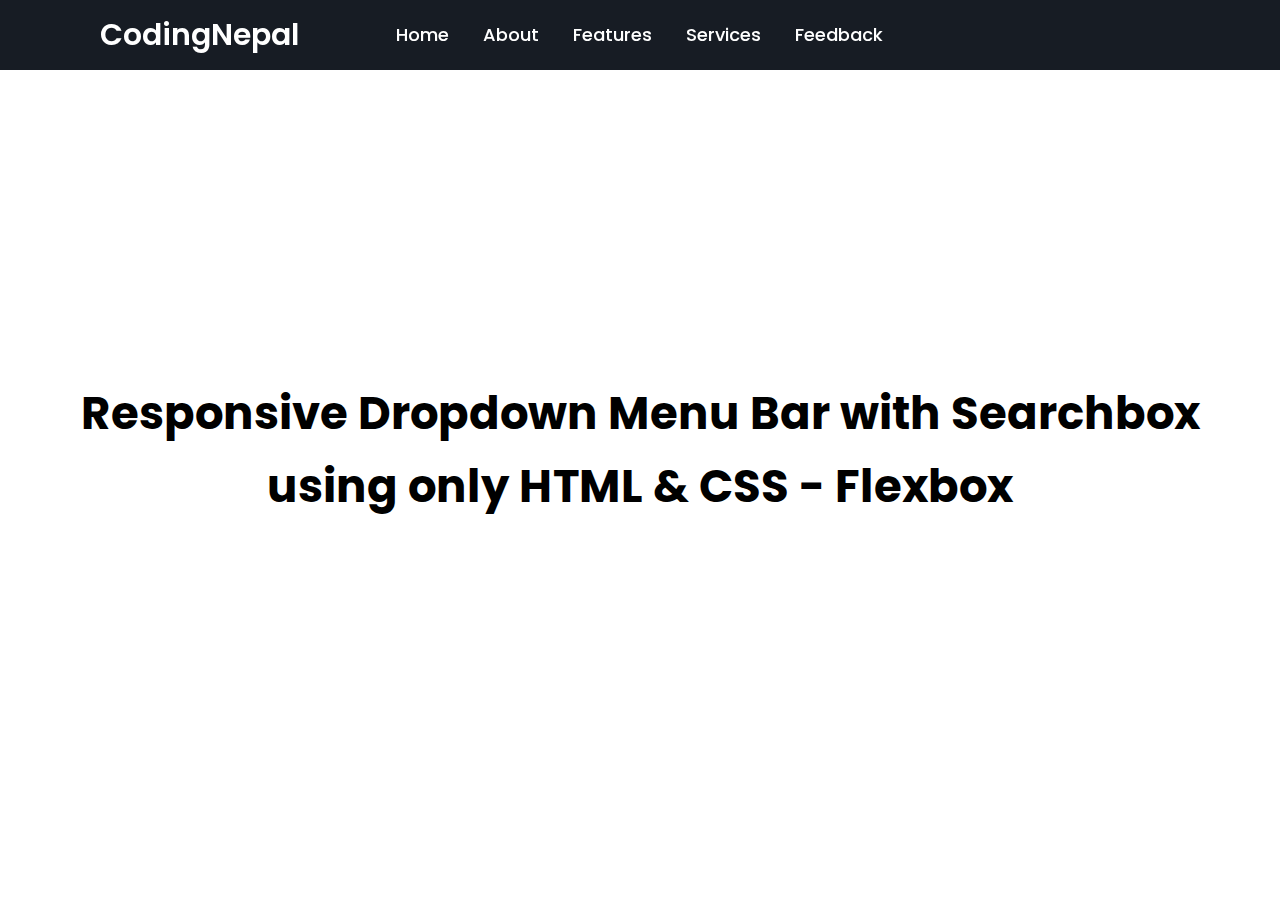
<file: dropdown-meun/index.html>
<!DOCTYPE html>
<html lang="en">
<head>
    <meta charset="UTF-8">
    <meta http-equiv="X-UA-Compatible" content="IE=edge">
    <meta name="viewport" content="width=device-width, initial-scale=1.0">
    <title>Document</title>
    <link rel="stylesheet" href="css/styles.css">
</head>
<body>
    
    <div class="wrapper">
        <nav>
          <input type="checkbox" id="show-search">
          <input type="checkbox" id="show-menu">
          <label for="show-menu" class="menu-icon"><i class="fas fa-bars"></i></label>
          <div class="content">
          <div class="logo"><a href="#">CodingNepal</a></div>
            <ul class="links">
              <li><a href="#">Home</a></li>
              <li><a href="#">About</a></li>
              <li>
                <a href="#" class="desktop-link">Features</a>
                <input type="checkbox" id="show-features">
                <label for="show-features">Features</label>
                <ul>
                  <li><a href="#">Drop Menu 1</a></li>
                  <li><a href="#">Drop Menu 2</a></li>
                  <li><a href="#">Drop Menu 3</a></li>
                  <li><a href="#">Drop Menu 4</a></li>
                </ul>
              </li>
              <li>
                <a href="#" class="desktop-link">Services</a>
                <input type="checkbox" id="show-services">
                <label for="show-services">Services</label>
                <ul>
                  <li><a href="#">Drop Menu 1</a></li>
                  <li><a href="#">Drop Menu 2</a></li>
                  <li><a href="#">Drop Menu 3</a></li>
                  <li>
                    <a href="#" class="desktop-link">More Items</a>
                    <input type="checkbox" id="show-items">
                    <label for="show-items">More Items</label>
                    <ul>
                      <li><a href="#">Sub Menu 1</a></li>
                      <li><a href="#">Sub Menu 2</a></li>
                      <li><a href="#">Sub Menu 3</a></li>
                    </ul>
                  </li>
                </ul>
              </li>
              <li><a href="#">Feedback</a></li>
            </ul>
          </div>
          <label for="show-search" class="search-icon"><i class="fas fa-search"></i></label>
          <form action="#" class="search-box">
            <input type="text" placeholder="Type Something to Search..." required>
            <button type="submit" class="go-icon"><i class="fas fa-long-arrow-alt-right"></i></button>
          </form>
        </nav>
      </div>
      <div class="dummy-text">
        <h2>Responsive Dropdown Menu Bar with Searchbox</h2>
        <h2>using only HTML & CSS - Flexbox</h2>
      </div>
    
</body>
<script src="js/scripts.js"></script>
</html>
</file>
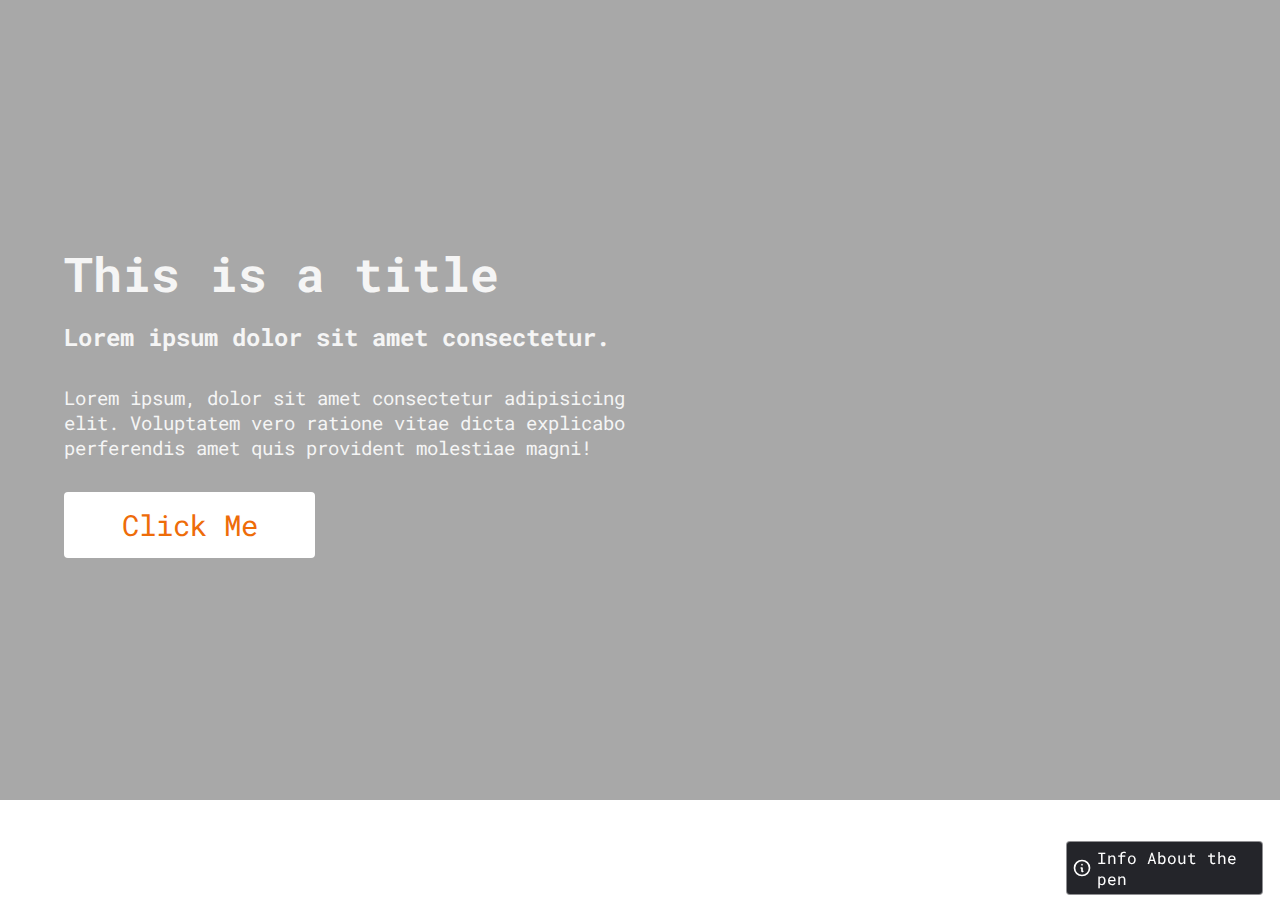
<file: simple-hero-section/index.html>
<!DOCTYPE html>
<html lang="en">
<head>
    <meta charset="UTF-8">
    <meta http-equiv="X-UA-Compatible" content="IE=edge">
    <meta name="viewport" content="width=device-width, initial-scale=1.0">
    <title>Document</title>
    <link rel="stylesheet" href="css/styles.css">
</head>
<body>
    
    <section id="hero">
        <div class="container">
          <div class="info">
            <h1>This is a title</h1>
            <h2>Lorem ipsum dolor sit amet consectetur.</h2>
            <p>Lorem ipsum, dolor sit amet consectetur adipisicing elit. Voluptatem vero ratione vitae dicta explicabo
              perferendis amet quis provident molestiae magni!</p>
            <a href="#">Click Me</a>
          </div>
        </div>
      </section>
      
      <!-- *******************   -->
      <!--  !!!!!!!!!!!!!!!!!!!!!!!!!!! -->
      <!--  This Code is for only the floating card in right bottom corner -->
      <!-- ********************  -->
      
      <div id="webCifar-sidebox">
        <div id="webCifar">
          <h2 class="logo">Web Cifar</h2>
          <p class="author">Coded By <span>Shaif Arfan</span> </p>
          <div class="items">
            <a href="https://www.youtube.com/channel/UCdxaLo9ALJgXgOUDURRPGiQ" target="_blank" class="item youtubeLink">
              <svg title="watch how we made this" xmlns="http://www.w3.org/2000/svg" viewBox="0 0 20 20" fill="currentColor">
                <path d="M10 12a2 2 0 100-4 2 2 0 000 4z" />
                <path fill-rule="evenodd" d="M.458 10C1.732 5.943 5.522 3 10 3s8.268 2.943 9.542 7c-1.274 4.057-5.064 7-9.542 7S1.732 14.057.458 10zM14 10a4 4 0 11-8 0 4 4 0 018 0z" clip-rule="evenodd" />
              </svg>
              <p>Watch how we made this.
              </p>
            </a>
            <a href="https://webcifar.com" target="_blank" class="item">
              <svg xmlns="http://www.w3.org/2000/svg" fill="none" viewBox="0 0 24 24" stroke="currentColor">
                <path stroke-linecap="round" stroke-linejoin="round" stroke-width="2" d="M21 12a9 9 0 01-9 9m9-9a9 9 0 00-9-9m9 9H3m9 9a9 9 0 01-9-9m9 9c1.657 0 3-4.03 3-9s-1.343-9-3-9m0 18c-1.657 0-3-4.03-3-9s1.343-9 3-9m-9 9a9 9 0 019-9" />
              </svg>
              <p>https://webcifar.com</p>
            </a>
      
          </div>
          <div class="close">
            <svg xmlns="http://www.w3.org/2000/svg" viewBox="0 0 20 20" fill="currentColor">
              <path fill-rule="evenodd" d="M4.293 4.293a1 1 0 011.414 0L10 8.586l4.293-4.293a1 1 0 111.414 1.414L11.414 10l4.293 4.293a1 1 0 01-1.414 1.414L10 11.414l-4.293 4.293a1 1 0 01-1.414-1.414L8.586 10 4.293 5.707a1 1 0 010-1.414z" clip-rule="evenodd" />
            </svg>
          </div>
        </div>
        <div id="webCifar-icon">
          <svg xmlns="http://www.w3.org/2000/svg" fill="none" viewBox="0 0 24 24" stroke="currentColor">
            <path stroke-linecap="round" stroke-linejoin="round" stroke-width="2" d="M13 16h-1v-4h-1m1-4h.01M21 12a9 9 0 11-18 0 9 9 0 0118 0z" />
          </svg>
          <p>Info About the pen</p>
        </div>
      </div>
  
</body>
<script src="js/scripts.js"></script>
</html>
</file>
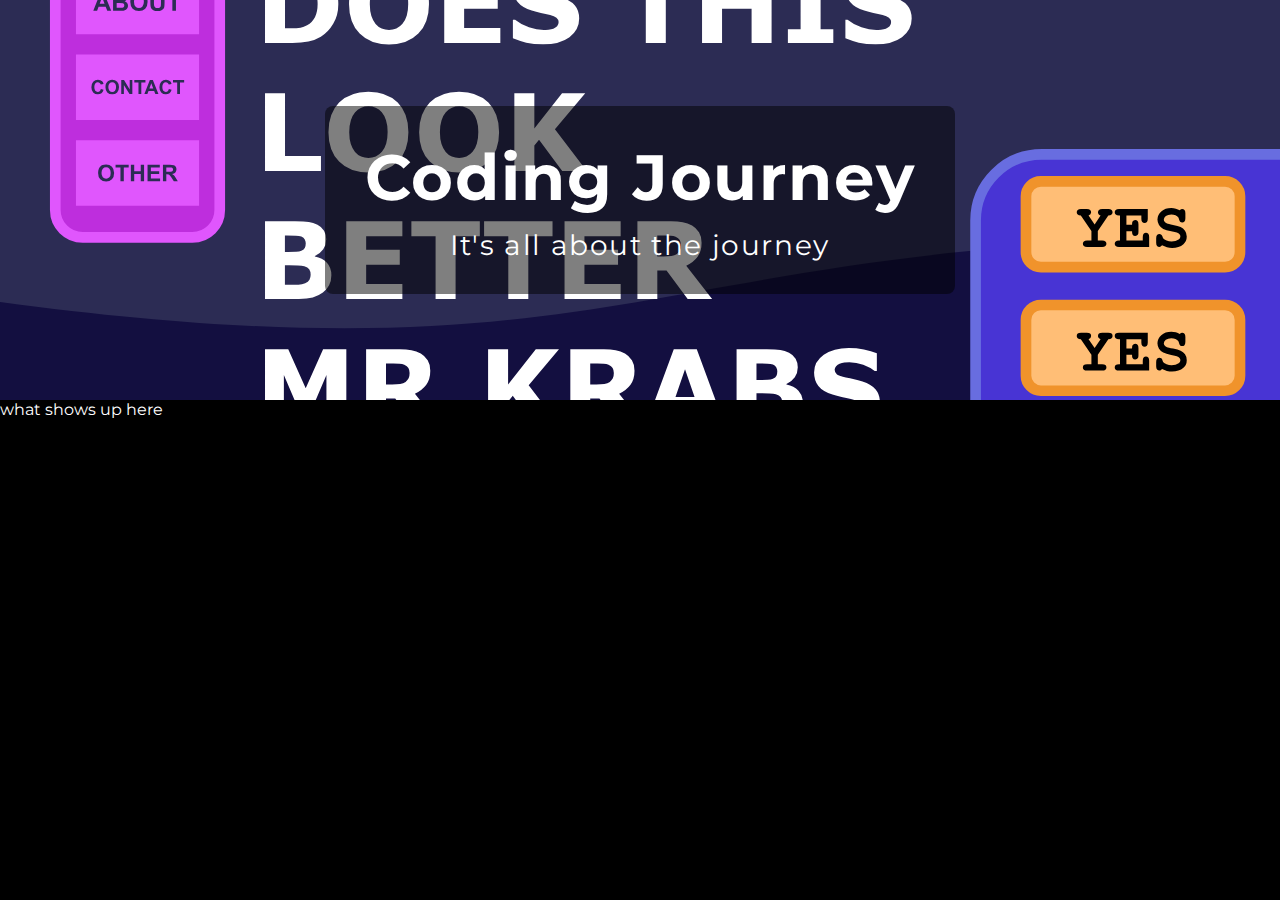
<file: slideshow/project-1/index.html>
<!DOCTYPE html>
<html lang="en">
<head>
    <meta charset="UTF-8">
    <meta http-equiv="X-UA-Compatible" content="IE=edge">
    <meta name="viewport" content="width=device-width, initial-scale=1.0">
    <title>Slideshow Examples</title>
    <link rel="stylesheet" href="css/styles.css">
    
</head>
<body>
    <header class="intro">
        <div class="intro-slideshow">
          <img src="assets/svgs/test2.svg">
          <img src="assets/svgs/test1.svg">
          <!-- <img src="">
          <img src="https://www.dropbox.com/s/lxnf1mxej90qoae/library.jpg?raw=1">
          <img src="https://www.dropbox.com/s/15gdoyzoai94j6j/path.jpg?raw=1">
          <img src="https://www.dropbox.com/s/pem8kaorr488apn/universe.jpg?raw=1"> -->
        </div>
        <div class="intro-header">
          <h1>Coding Journey</h1>
          <p>It's all about the journey</p>
        </div>
      </header>
      <div class="container">
        <p>what shows up here</p>
      </div>
</body>
<script src="js/scripts.js"></script>
</html>
</file>
<file: dropdown-meun/css/styles.css>
@import url('https://fonts.googleapis.com/css2?family=Poppins:wght@200;300;400;500;600;700&display=swap');
*{
  margin: 0;
  padding: 0;
  box-sizing: border-box;
  text-decoration: none;
  font-family: 'Poppins', sans-serif;
}
.wrapper{
  background: #171c24;
  position: fixed;
  width: 100%;
}
.wrapper nav{
  position: relative;
  display: flex;
  max-width: calc(100% - 200px);
  margin: 0 auto;
  height: 70px;
  align-items: center;
  justify-content: space-between;
}
nav .content{
  display: flex;
  align-items: center;
}
nav .content .links{
  margin-left: 80px;
  display: flex;
}
.content .logo a{
  color: #fff;
  font-size: 30px;
  font-weight: 600;
}
.content .links li{
  list-style: none;
  line-height: 70px;
}
.content .links li a,
.content .links li label{
  color: #fff;
  font-size: 18px;
  font-weight: 500;
  padding: 9px 17px;
  border-radius: 5px;
  transition: all 0.3s ease;
}
.content .links li label{
  display: none;
}
.content .links li a:hover,
.content .links li label:hover{
  background: #323c4e;
}
.wrapper .search-icon,
.wrapper .menu-icon{
  color: #fff;
  font-size: 18px;
  cursor: pointer;
  line-height: 70px;
  width: 70px;
  text-align: center;
}
.wrapper .menu-icon{
  display: none;
}
.wrapper #show-search:checked ~ .search-icon i::before{
  content: "\f00d";
}

.wrapper .search-box{
  position: absolute;
  height: 100%;
  max-width: calc(100% - 50px);
  width: 100%;
  opacity: 0;
  pointer-events: none;
  transition: all 0.3s ease;
}
.wrapper #show-search:checked ~ .search-box{
  opacity: 1;
  pointer-events: auto;
}
.search-box input{
  width: 100%;
  height: 100%;
  border: none;
  outline: none;
  font-size: 17px;
  color: #fff;
  background: #171c24;
  padding: 0 100px 0 15px;
}
.search-box input::placeholder{
  color: #f2f2f2;
}
.search-box .go-icon{
  position: absolute;
  right: 10px;
  top: 50%;
  transform: translateY(-50%);
  line-height: 60px;
  width: 70px;
  background: #171c24;
  border: none;
  outline: none;
  color: #fff;
  font-size: 20px;
  cursor: pointer;
}
.wrapper input[type="checkbox"]{
  display: none;
}

/* Dropdown Menu code start */
.content .links ul{
  position: absolute;
  background: #171c24;
  top: 80px;
  z-index: -1;
  opacity: 0;
  visibility: hidden;
}
.content .links li:hover > ul{
  top: 70px;
  opacity: 1;
  visibility: visible;
  transition: all 0.3s ease;
}
.content .links ul li a{
  display: block;
  width: 100%;
  line-height: 30px;
  border-radius: 0px!important;
}
.content .links ul ul{
  position: absolute;
  top: 0;
  right: calc(-100% + 8px);
}
.content .links ul li{
  position: relative;
}
.content .links ul li:hover ul{
  top: 0;
}

/* Responsive code start */
@media screen and (max-width: 1250px){
  .wrapper nav{
    max-width: 100%;
    padding: 0 20px;
  }
  nav .content .links{
    margin-left: 30px;
  }
  .content .links li a{
    padding: 8px 13px;
  }
  .wrapper .search-box{
    max-width: calc(100% - 100px);
  }
  .wrapper .search-box input{
    padding: 0 100px 0 15px;
  }
}

@media screen and (max-width: 900px){
  .wrapper .menu-icon{
    display: block;
  }
  .wrapper #show-menu:checked ~ .menu-icon i::before{
    content: "\f00d";
  }
  nav .content .links{
    display: block;
    position: fixed;
    background: #14181f;
    height: 100%;
    width: 100%;
    top: 70px;
    left: -100%;
    margin-left: 0;
    max-width: 350px;
    overflow-y: auto;
    padding-bottom: 100px;
    transition: all 0.3s ease;
  }
  nav #show-menu:checked ~ .content .links{
    left: 0%;
  }
  .content .links li{
    margin: 15px 20px;
  }
  .content .links li a,
  .content .links li label{
    line-height: 40px;
    font-size: 20px;
    display: block;
    padding: 8px 18px;
    cursor: pointer;
  }
  .content .links li a.desktop-link{
    display: none;
  }

  /* dropdown responsive code start */
  .content .links ul,
  .content .links ul ul{
    position: static;
    opacity: 1;
    visibility: visible;
    background: none;
    max-height: 0px;
    overflow: hidden;
  }
  .content .links #show-features:checked ~ ul,
  .content .links #show-services:checked ~ ul,
  .content .links #show-items:checked ~ ul{
    max-height: 100vh;
  }
  .content .links ul li{
    margin: 7px 20px;
  }
  .content .links ul li a{
    font-size: 18px;
    line-height: 30px;
    border-radius: 5px!important;
  }
}

@media screen and (max-width: 400px){
  .wrapper nav{
    padding: 0 10px;
  }
  .content .logo a{
    font-size: 27px;
  }
  .wrapper .search-box{
    max-width: calc(100% - 70px);
  }
  .wrapper .search-box .go-icon{
    width: 30px;
    right: 0;
  }
  .wrapper .search-box input{
    padding-right: 30px;
  }
}

.dummy-text{
  position: absolute;
  top: 50%;
  left: 50%;
  width: 100%;
  z-index: -1;
  padding: 0 20px;
  text-align: center;
  transform: translate(-50%, -50%);
}
.dummy-text h2{
  font-size: 45px;
  margin: 5px 0;
}
</file>
<file: simple-hero-section/css/styles.css>
@import url("https://fonts.googleapis.com/css2?family=Roboto+Mono&display=swap");
* {
  padding: 0;
  margin: 0;
  box-sizing: border-box;
}
body {
  font-family: "Roboto Mono";
  font-size: 18px;
}
#hero {
  height: 800px;
  background: linear-gradient(rgba(0, 0, 0, 0.342), rgba(0, 0, 0, 0.342)),
    url("https://images.unsplash.com/photo-1499028344343-cd173ffc68a9?ixid=MXwxMjA3fDB8MHxwaG90by1wYWdlfHx8fGVufDB8fHw%3D&ixlib=rb-1.2.1&auto=format&fit=crop&w=1500&q=80")
      no-repeat center bottom / cover;
  color: whitesmoke;
}
.container {
  width: 90%;
  height: 100%;
  max-width: 1200px;
  margin: 0 auto;
  display: flex;
  align-items: center;
  justify-content: left;
  /*   text-align: center; */
}
#hero .info h1 {
  font-size: 3rem;
  /* text-transform: uppercase; */
  margin-bottom: 1rem;
}
#hero .info h2 {
  font-size: 1.5rem;
  margin-bottom: 2rem;
}
#hero .info p {
  font-size: 1.2rem;
  max-width: 50%;
}
#hero .info a {
  text-decoration: none;
  display: inline-block;
  background-color: white;
  border-radius: 4px;
  font-size: 1.8rem;
  padding: 0.5em 2em;
  margin-top: 2rem;
  color: #ee6c09;
}
@media only screen and (max-width: 768px) {
  html {
    font-size: 10px;
  }
}

/* ********************* */
/* This Code is for only the floating card in right bottom corner */
/* ********************** */

@import url("https://fonts.googleapis.com/css2?family=Roboto+Mono&display=swap");
* {
  padding: 0;
  margin: 0;
  -webkit-box-sizing: border-box;
  box-sizing: border-box;
}

a {
  padding: 0;
  margin: 0;
  color: var(--color-4);
  text-decoration: none;
}
#webCifar-sidebox {
  position: fixed;
  right: 0px;
  bottom: 0px;
  overflow-x: clip;
  width: 300px;
  font-size: 16px;
}
#webCifar-sidebox p {
  padding: 0;
  margin: 0;
}
#webCifar {
  --color-1: #17bcb4;
  --color-2: #24252a;
  --color-3: #244044;
  --color-4: #f3f8f7;
  background: var(--color-2);
  display: inline-block;
  color: var(--color-4);
  padding: 10px 17px;
  border-radius: 6px;
  font-family: "Roboto Mono", monospace;
  text-align: center;
  position: absolute;
  right: 5px;
  bottom: 5px;
  -webkit-transform: translateX(calc(100% + 5px));
  transform: translateX(calc(100% + 5px));
  -webkit-transition: 0.5s ease-out transform;
  transition: 0.5s ease-out transform;
  z-index: 4;
}

#webCifar.active {
  -webkit-transform: translateX(0);
  transform: translateX(0);
}

#webCifar .logo {
  font-size: 25px;
}

#webCifar .author {
  margin-top: 10px;
  margin-bottom: 20px;
}

#webCifar .author span {
  background-color: var(--color-3);
  padding: 3px;
  border-radius: 4px;
}

#webCifar .items {
  display: -webkit-box;
  display: -ms-flexbox;
  display: flex;
  -webkit-box-align: start;
  -ms-flex-align: start;
  align-items: start;
  -webkit-box-pack: center;
  -ms-flex-pack: center;
  justify-content: center;
  -webkit-box-orient: vertical;
  -webkit-box-direction: normal;
  -ms-flex-direction: column;
  flex-direction: column;
}

#webCifar .item {
  display: -webkit-box;
  display: -ms-flexbox;
  display: flex;
  -webkit-box-align: center;
  -ms-flex-align: center;
  align-items: center;
  -webkit-box-pack: center;
  -ms-flex-pack: center;
  justify-content: center;
  gap: 10px;
  padding: 5px;
  border-radius: 4px;
  text-align: left;
}

#webCifar .item:hover {
  background-color: var(--color-3);
}

#webCifar svg {
  max-width: 20px;
}

#webCifar .close {
  position: absolute;
  display: inline-block;
  height: 30px;
  width: 30px;
  right: 5px;
  top: 5px;
  padding: 5px;
  background-color: var(--color-3);
  border-radius: 50%;
  font-size: 20px;
  cursor: pointer;
}

#webCifar-icon {
  --color-2: #24252a;
  --color-3: #244044;
  font-family: "Roboto Mono", monospace;
  text-align: left;
  display: -webkit-box;
  display: -ms-flexbox;
  display: flex;
  -webkit-box-align: center;
  -ms-flex-align: center;
  align-items: center;
  -webkit-box-pack: center;
  -ms-flex-pack: center;
  justify-content: center;
  background-color: var(--color-2);
  color: white;
  width: -webkit-fit-content;
  width: -moz-fit-content;
  width: fit-content;
  padding: 5px;
  border-radius: 4px;
  gap: 5px;
  margin: 5px;
  cursor: pointer;
  z-index: 1;
  position: relative;
  right: -27%;
  border: 1px solid #ffffff7d;
}

#webCifar-icon svg {
  max-width: 20px;
}
</file>
<file: slideshow/project-1/css/styles.css>
@import url('https://fonts.googleapis.com/css?family=Montserrat');

* {
  margin: 0;
  padding: 0;
  box-sizing: border-box;
}
body {
  font-family: 'Montserrat', sans-serif;
  background-color: #000;
  color: #fff;
}

.intro {
  height: 400px;
  position: relative;
  display: flex;
  justify-content: center;
  align-items: center;
  text-align: center;
  letter-spacing: 0.1rem;
}
.intro-slideshow img {
  position: absolute;
  top: 0;
  left: 0;
  width: 100%; /* relative to nearest positioned ancestor and not nearest block-level ancestor - alternatively: width: 100vw; */
  height: 100%; /* relative to nearest positioned ancestor and not nearest block-level ancestor - alternatively: height: 100vh; */ 
  object-fit: cover;
  z-index:-1;
  /* filter: brightness(50%); */ /* 0% black, 100% original image, values > 100% are allowed for brighter than original image. */
  /* display: none; */
  opacity: 0;
  transition: opacity 0.75s ease-in-out;
}
.intro-slideshow img:first-child {
  display: block;
  opacity: 1;
}
.intro .intro-header {
  border-radius: 0.5rem;
  padding: 2rem 2.5rem;
  background-color: rgba(0,0,0,0.5);
}
.intro h1 {
  font-size: 4rem;
  margin-bottom: 0.75rem;
}
.intro p {
  font-size: 1.75rem;
}

@media (max-width: 700px) {
  html { font-size: 12px; }
  .intro-header { padding: 1.5rem 2rem; }
  .intro h1 { font-size: 2.5rem; }
  .intro p { font-size: 1.25rem; }
}
</file>
